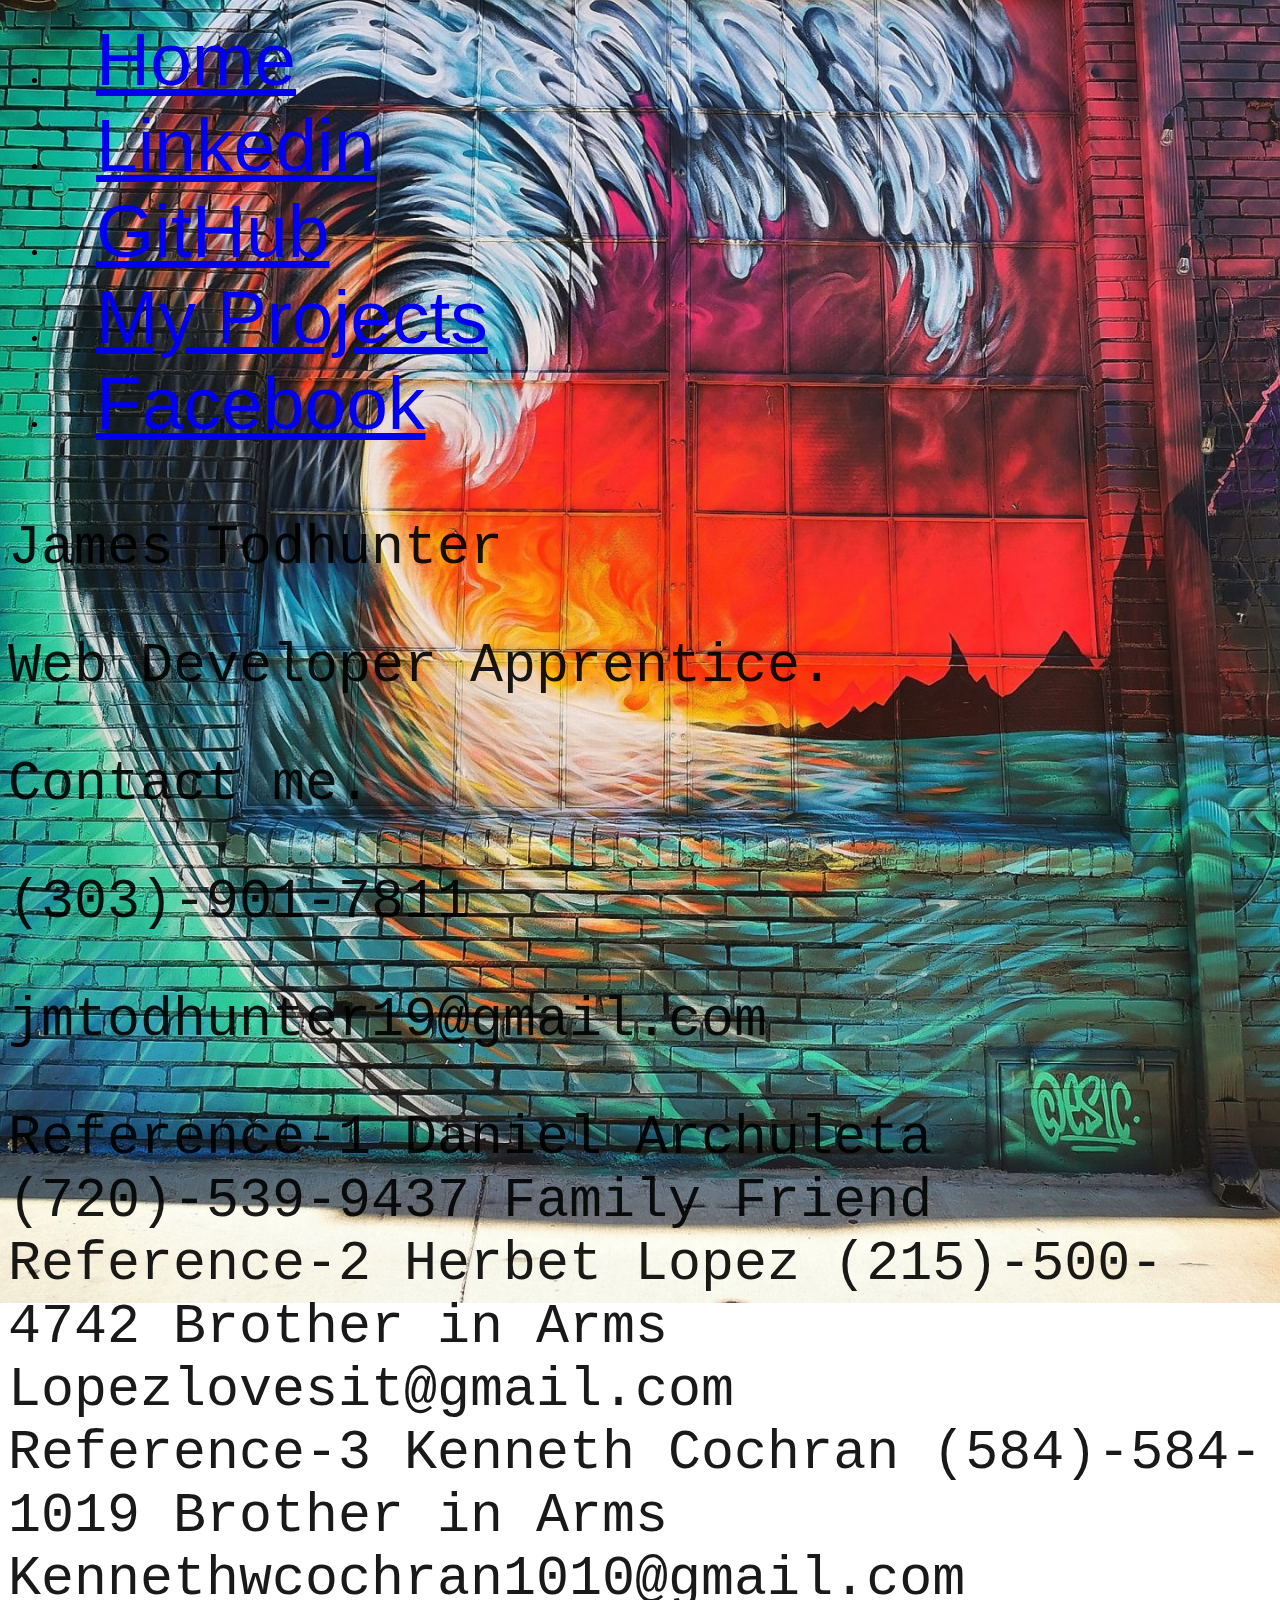
<file: contactinfo/contact.html>
<!DOCTYPE html>
<html lang="en">

<head>
    <meta charset="UTF-8">
    <meta http-equiv="X-UA-Compatible" content="IE=edge">
    <meta name="viewport" content="width=device-width, initial-scale=1.0">
    <link href="https://cdn.jsdelivr.net/npm/bootstrap@5.1.3/dist/css/bootstrap.min.css" rel="stylesheet"
        integrity="sha384-1BmE4kWBq78iYhFldvKuhfTAU6auU8tT94WrHftjDbrCEXSU1oBoqyl2QvZ6jIW3" crossorigin="anonymous">
    <link rel="stylesheet" href="contact.css">
    <title>contactPage</title>
</head>

<body>

    <ul class="nav justify-content-center">
        <li class="contact">
            <a class="nav-link active" aria-current="page" href="../port/portfolio.html">Home
            </a>
        </li>
        <li class="project">
            <a class="nav-link active" href="https://www.linkedin.com/in/james-todhunter-a44b31222/">Linkedin</a>
        </li>
        <li class="resume">
            <a class="nav-link active" href="https://github.com/JamesTodhunter">GitHub
            </a>
        </li>
        <li class="project">
            <a class="nav-link active" href="../Project/projects.html">My
                Projects</a>
        </li>
        <li class="face">
            <a class="nav-link active"
                href="https://www.facebook.com/profile.php?id=100073792292079&sk=about_places">Facebook
            </a>
        </li>
    </ul>





    <div class="lollipop">
        <p>James Todhunter</p>
        <p>Web Developer Apprentice.</p>
        <p>Contact me.</p>
        <p>(303)-901-7811</p>
        <p>jmtodhunter19@gmail.com</p>

        <div class="poppycock">
            <tr>
                <th scope="row">Reference-1</th>
                <td>Daniel Archuleta</td>
                <td>(720)-539-9437</td>
                <td>Family Friend</td>
                <!-- <td>need his email</td> -->
            </tr>
            <br>
            <tr>
                <th copes="row">Reference-2</th>
                <td>Herbet Lopez</td>
                <td>(215)-500-4742</td>
                <td>Brother in Arms</td>
                <td>Lopezlovesit@gmail.com</td>
            </tr>
            <br>
            <tr>
                <th scope="row">Reference-3</th>
                <td>Kenneth Cochran</td>
                <td>(584)-584-1019</td>
                <td>Brother in Arms</td>
                <td>Kennethwcochran1010@gmail.com</td>
            </tr>
            </tbody>
        </div>

        <footer>

        </footer>

</body>

</html>
</file>
<file: contactinfo/contact.css>
body {
background-image: url(./water.jpg);
background-attachment: fixed;
background-position: center;
background-repeat: no-repeat;
background-size: cover;
width: 100%;
height: 100vh;
overflow: hidden;
min-width: 100%;
min-height: 100%; 
}

.lollipop{
    position: absolute;
    font-family: 'Courier New', Courier, monospace;
    color: #000;
    color: rgba(0, 0, 0, 0.9);
    font-size: 55px;
}


.lollipop:hover{
    color: white;
    text-shadow: -3px 3px 0 #8B008B;
    text-shadow: 3px 3px 0 #8B008B;
    text-shadow: -3px -3px 0 #8B008B;
    text-shadow: -3px -3px 0 #8B008B;
}



ul li a{
    margin: 48px;
    font-size: 75px;
    font-family: brush script mt, sans-serif;
    }
    
    ul li a:hover{
    -webkit-transform: scale(1.5);
    color: brown;
    }
</file>
